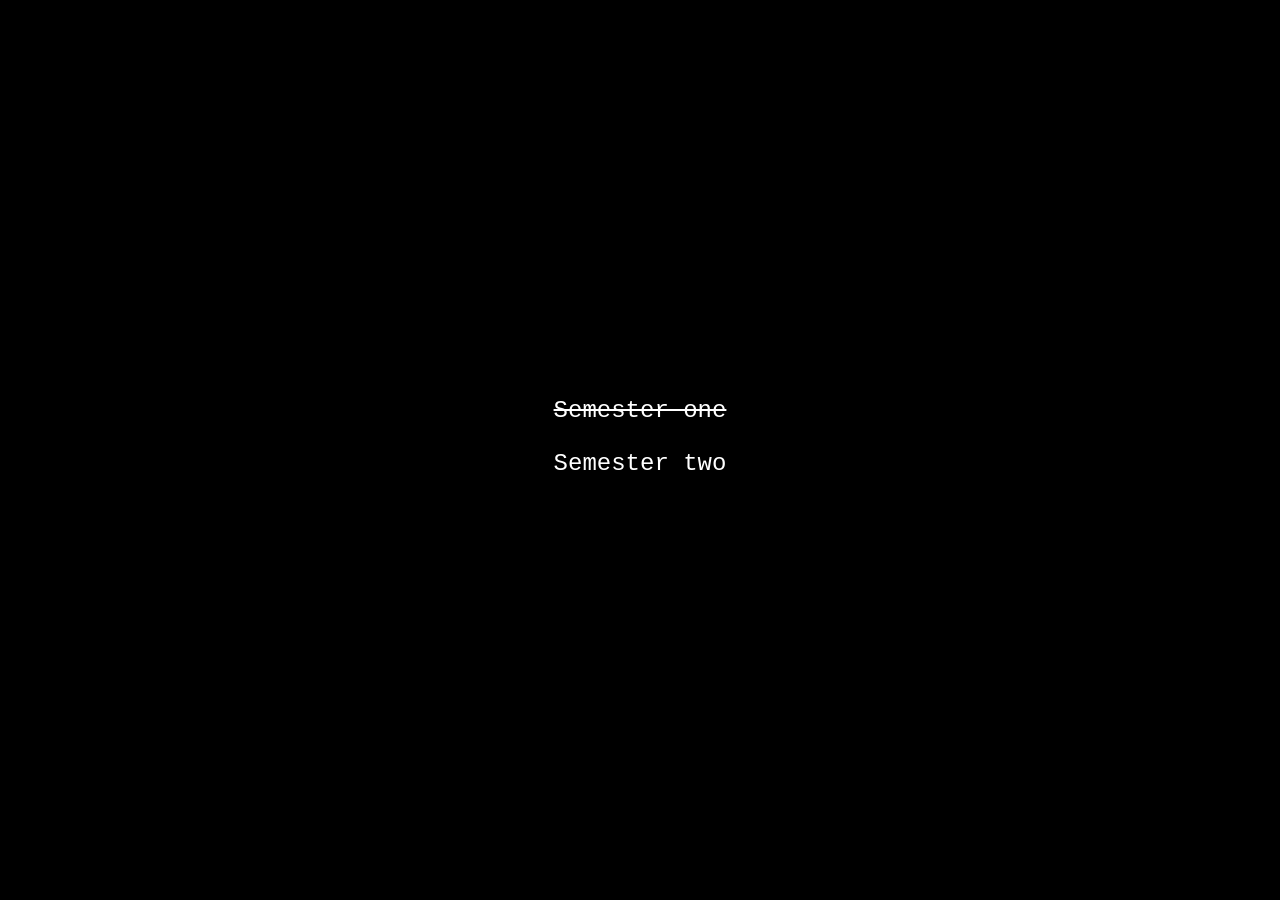
<file: index.html>
<!DOCTYPE html>
<html lang="en">
<head>
    <meta charset="UTF-8">
    <meta name="viewport" content="width=device-width, initial-scale=1.0">
    <title>Dokumentation</title>
    <link rel="icon" type="image/x-icon" href="media/images/Starbig.ico">
    <link rel="stylesheet" href="style.css">
</head>
<body>
    <div><a id="levelone" href="https://janne111.github.io/portfolio/">Semester one</a></div>
    <div><a href="main.html">Semester two</a></div>
</body>
</html>
</file>
<file: style.css>
*{
    margin: 0;
    padding: 0;
}

body{
    background-color: black;
    height: 100vh;
    width: 100vw;
    display: flex;
    flex-direction: column;
    align-items: center;
    justify-content: center;
    text-align: center;
    font-family: 'Courier New', Courier, monospace;
}

a{
    color: white;
    text-decoration: none;
    font-size: 1.5rem;
    white-space: nowrap;
}
div{
    padding-bottom: 2%;
}

#levelone{
    text-decoration: line-through;
}
</file>
